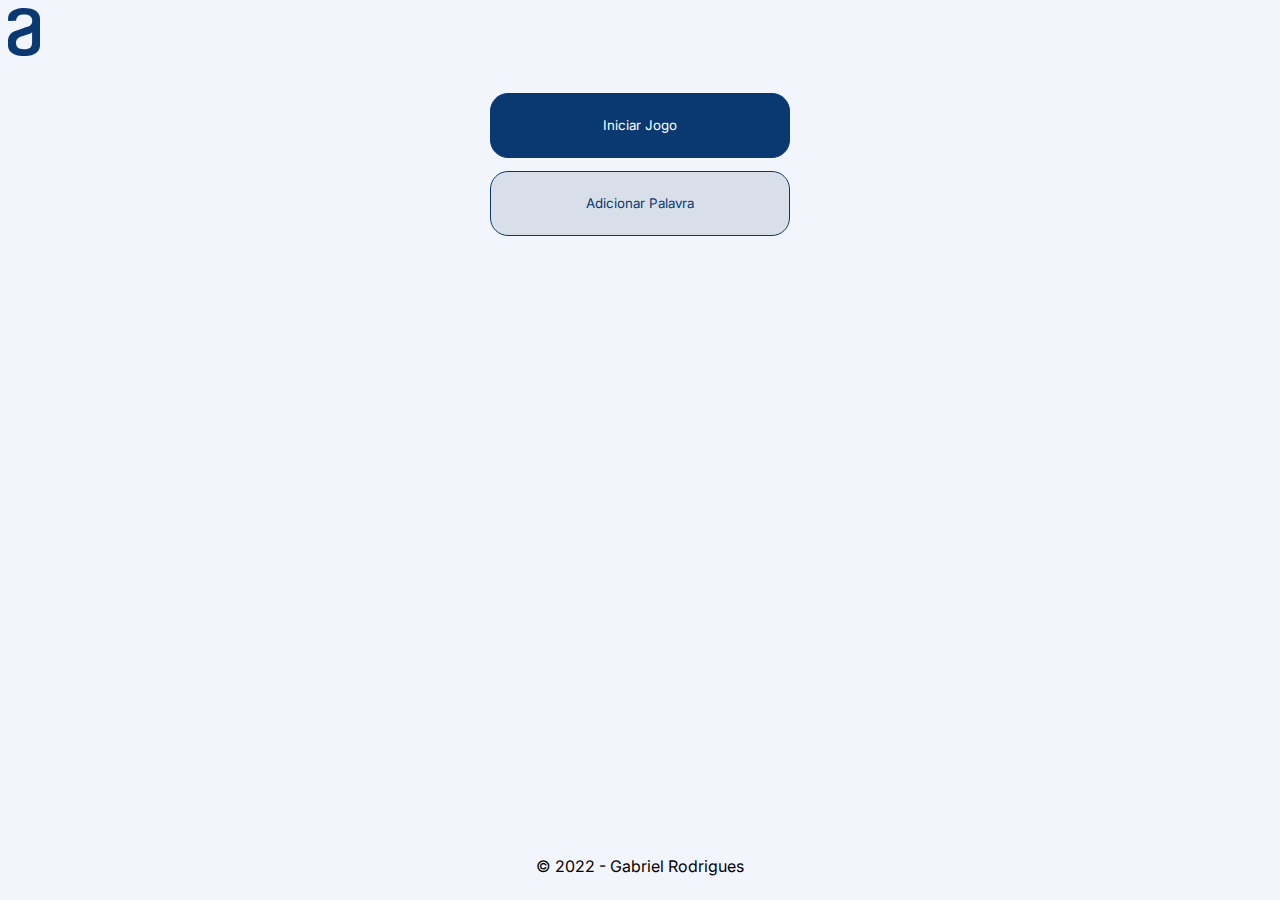
<file: index.html>
<!DOCTYPE html>
<html lang="pt-br">

<head>
    <meta charset="UTF-8">
    <meta http-equiv="X-UA-Compatible" content="IE=edge">
    <meta name="viewport" content="width=device-width, initial-scale=1.0">
    <link rel="stylesheet" href="./css/main.css">
    <script src="./js/index.js"></script>
    <title>Alura Jogo da Forca</title>
</head>

<body>
    <header>
        <img src="src/img/svgLogo.svg" alt="Logo">
    </header>
    <div class="container">
        <main class="center">
            <a href="./pages/jogo.html"><button class="color">Iniciar Jogo</button></a>
            <a href="./pages/addPalavra.html"> <button>Adicionar Palavra</button></a>
        </main>

    </div>
    <footer>
        <div class="container">
            &copy; 2022 - Gabriel Rodrigues
        </div>
    </footer>
</body>

</html>
</file>
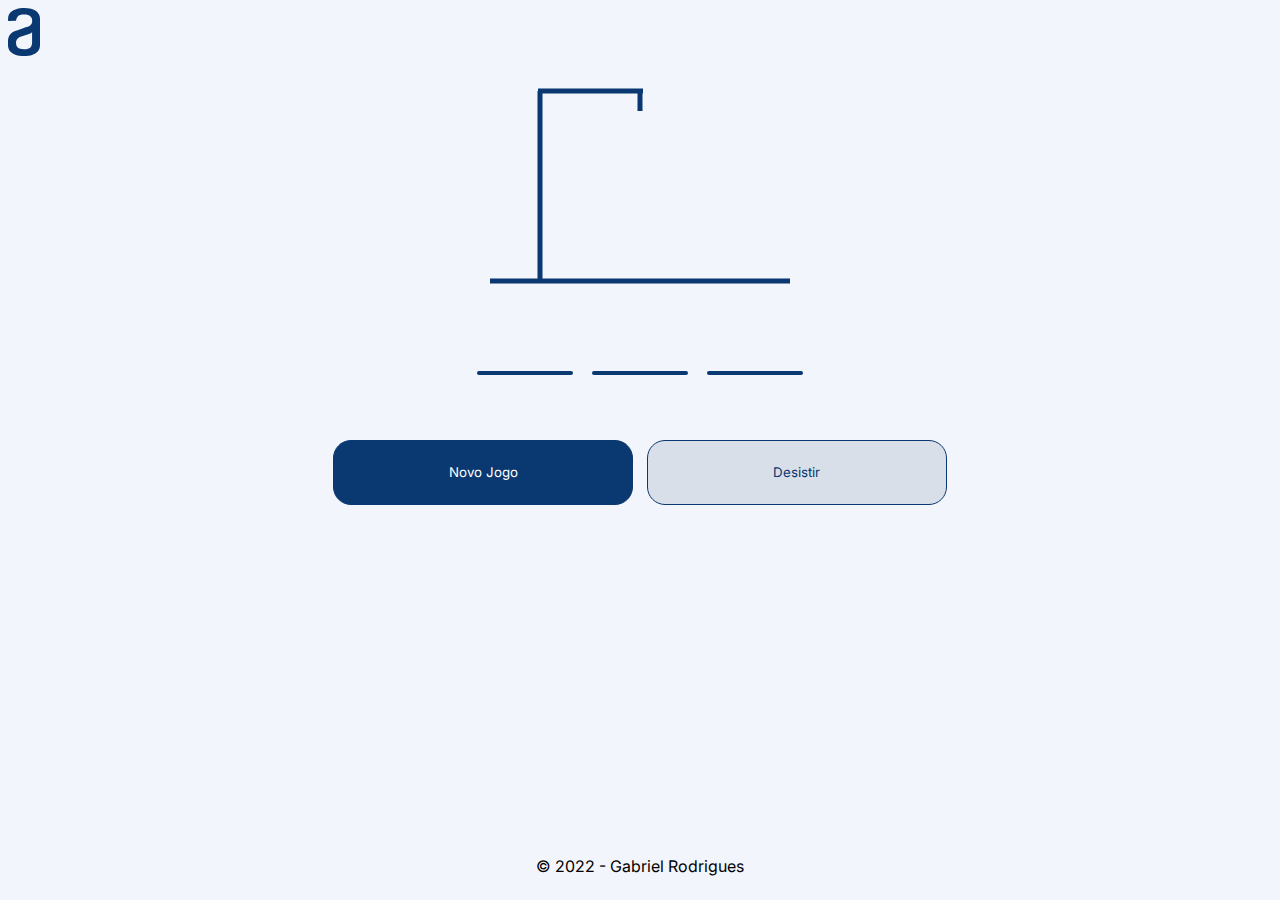
<file: pages/jogo.html>
<!DOCTYPE html>
<html lang="pt-br">

<head>
    <meta charset="UTF-8">
    <meta http-equiv="X-UA-Compatible" content="IE=edge">
    <meta name="viewport" content="width=device-width, initial-scale=1.0">
    <script defer src="../js/index.js"></script>
    <link rel="stylesheet" href="../css/main.css">
    <link rel="stylesheet" href="../css/jogo.css">
    <title>Alura Jogo da Forca</title>
</head>

<body onload="iniciarJogo()">
    <header>
        <img src="../src/img/svgLogo.svg" alt="Logo">
    </header>
    <div class="container">
        <main class="center">
            <canvas id="canvas" width="300" height="200"></canvas>
            <h2></h2>
            <div class="letras container">
            </div>

            <div class="letraerrada">
                <span class="wrongletter"></span>

            </div>
            <div class="container">

                <button class="color" onClick="document.location.reload(true);">Novo Jogo</button>
                <button id="desistir">Desistir</button>

            </div>

        </main>

    </div>
    <footer>
        <div class="container">

            &copy; 2022 - Gabriel Rodrigues

        </div>
    </footer>

    <script>
        let c = document.getElementById("canvas")
        if (c.getContext) {
            var ctx = canvas.getContext('2d')

            ctx.beginPath();

            ctx.lineWidth = 5
            ctx.strokeStyle = "#0A3871";
            ctx.moveTo(0, 195);
            ctx.lineTo(300, 195);

            ctx.moveTo(50, 5);
            ctx.lineTo(50, 195);

            ctx.moveTo(48, 5)
            ctx.lineTo(153, 5)

            ctx.moveTo(150, 5)
            ctx.lineTo(150, 25)
            ctx.stroke();
            ctx.closePath()
            ctx.beginPath()
        }
    </script>

</body>

</html>
</file>
<file: css/main.css>
@import url('https://fonts.googleapis.com/css2?family=Inter&display=swap');
*{
    padding:0;
    margin:0;
    font-family: 'inter',sans-serif;
    
}
body{
    background-color: #F3F5FC;
}
.container{
    display: flex;
    justify-content: center;
    align-items: center;
    flex-wrap: nowrap;
    padding:1.5em 0em;
}

span, p{
    color: #495057;
}
span{
    font-size: 12px;
    
}
p{
    font-size: 16px;
}

h2{
    color:#343A40;
    font-size: 24px;
}
header{
    padding:0.5em 0.5em;
    height: 30px;
}

main{
    
    width: 50vw;

    display: flex;
    flex-direction: column;
    justify-content: center;
    margin:1em;
    max-width: 1200px;
    max-height: 800px;
}
footer div{
    position: absolute;
    bottom: 0;
    width: 100vw;
}
button{
    border-radius: 18px;
    border:1px solid #0A3871; 
    background: #D8DFE8;
    height: 65px;
    width: 300px;
    min-width: 150px;
    color:#0A3871;
    font-family: 'Inter',sans-serif;
    margin: 0.5em;
}
button:active{
    background: #c5c5c5;
}
.color{
    background: #0A3871;
    color:#fff
}
.color:active{
    background: #062d5e;
}
main div{
    display: flex;
    flex-wrap: nowrap;
 
}
textarea{
    color:#0A3871;
    width: 100%;
    height: 100%;
    font-family: 'Inter',sans-serif;
    font-size: 32px;
    border: none;
    resize: none;
    background: transparent;
    outline: none;
}
textarea::placeholder{
    color:#0A3871;
}

@media (max-width:768px) {
    .container{
        flex-wrap: wrap;
    }
    main{
        width: 100%;
        margin: 30px ;
    }
    
    aside{
        width: 100vw;
        height: 15vh;
    }
    main div{
        justify-content: center;
    }
}
@media(max-width:425px){
    main div{
        flex-wrap: wrap;
        
    }
    .text{
        margin:0;
    }
    
}

.center{
    align-items: center;
}
</file>
<file: css/jogo.css>
span{
    text-transform: uppercase;
}
.letter{
    text-align: center;
    margin: 0.2em;
    font-size: 3em;
    height: 1.5em;
    display: flex;
    flex-direction: column;
    justify-content: end;
}
.letter::after{
    content: "";
    display: flex;
    width: 2em;
    height: 0.1em;
    border-radius: 5px;
    background-color: #0A3871;
}
.wrongletter{
    font-size:1em;
}

.letras{
    height: 75px;
    align-items: flex-end;
}
@media(max-width:768px){
    .letras{
        flex-wrap: nowrap;
        margin:1em;
    }
    .letter::after{
        width: 1em;
    }
    main{
        justify-content: flex-start;
    }
}
@media(max-width:425px){
    .letter{
        font-size: 2.5em;
    }
    .letter::after{
        width: 0.75em;
    }
}
.win{
    color:#26c418;
}
.lose{
    color:#a61919;
}
</file>
